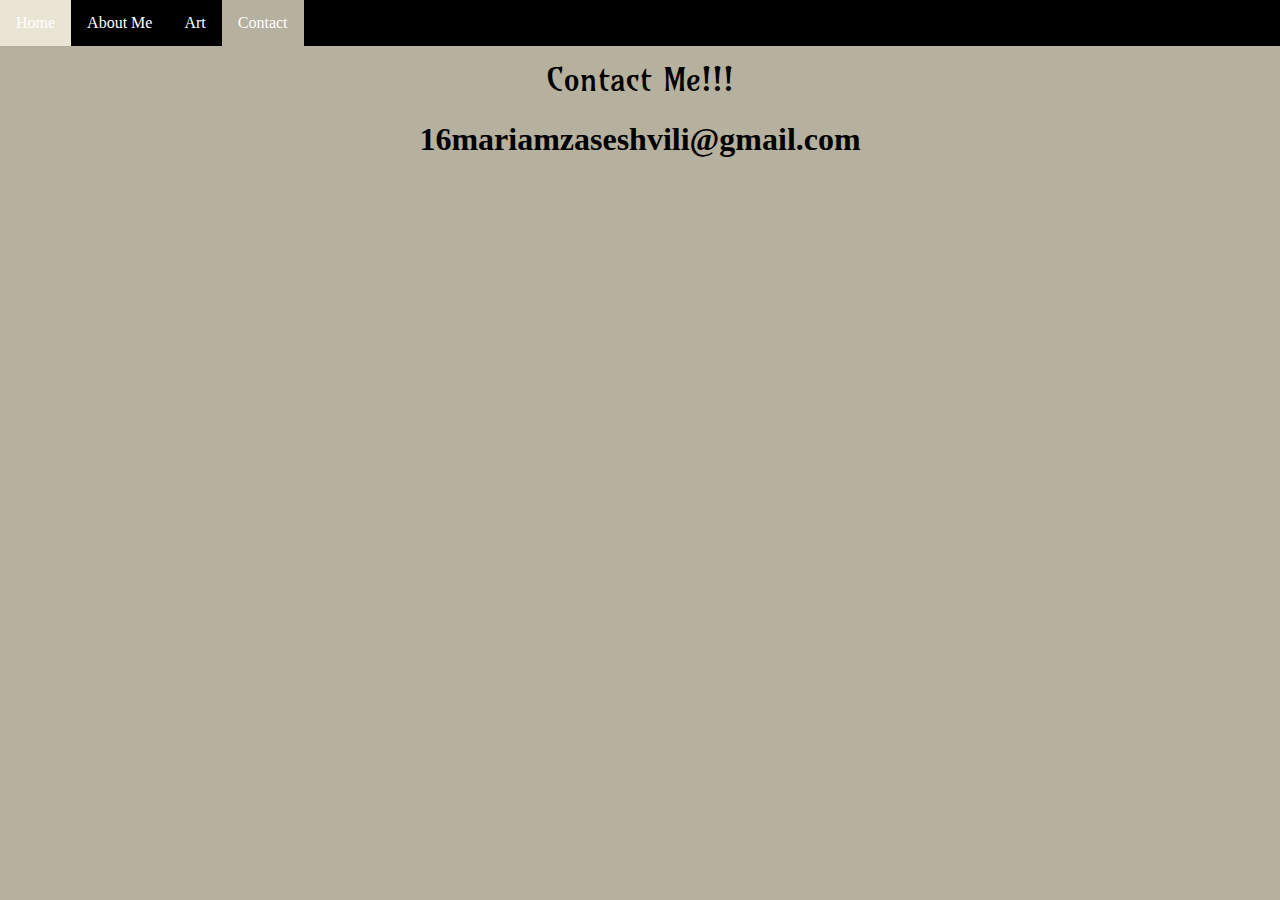
<file: contact.html>
<!DOCTYPE html>
<html>
  <head>
    <meta charset="utf-8" />
    <title>Final Project</title>
    <link href="style.css" rel="stylesheet" type="text/css" />
    <link rel="preconnect" href="https://fonts.googleapis.com">
<link rel="preconnect" href="https://fonts.gstatic.com" crossorigin>
<link href="https://fonts.googleapis.com/css2?family=Amarante&display=swap" rel="stylesheet">
    <style>
      body{
        background-color:rgb(182, 176, 159);
      }
      .amarante-regular {
  font-family: "Amarante", serif;
  font-weight: 400;
  font-style: normal;
}

      /* Styling Only Related To THIS Page */
    </style>
  </head>
  <body>
    <!-- ⬆⬆⬆⬆ Nav Bar -->
    <ul class="nav">
      <li><a href="index.html">Home</a></li>
      <li><a href="aboutme.html">About Me</a></li>
      <li><a href="art.html">Art</a></li>
      <li><a class="active" href="contact.html">Contact</a></li>
   
    </ul>
    <!-- ⬇⬇⬇⬇⬇⬇ Main Page Content -->
    <center>
   
    <h1 class="amarante-regular">Contact Me!!!</h1>
      
      <h1>
        16mariamzaseshvili@gmail.com
      </h1>
</center>
    
  </body>
</html>
</file>
<file: style.css>
/* Styling Only Related To ALL Pages */

body {
  padding-top: 30px;
  margin-left: 0px;
  margin-right: 0px;
}
/* ⬆⬆⬆⬆ Nav Bar Styling 
~~~~~ Taken From: 
https://www.w3schools.com/css/css_navbar_horizontal.asp */
ul.nav {
  list-style-type: none;
  margin: 0;
  padding: 0;
  overflow: hidden;
  background-color: black;
  position: fixed;
  top: 0;
  width: 100%;
  z-index: 999;
}

ul.nav li {
  float: left;
}

ul.nav li a {
  display: block;
  color: white;
  text-align: center;
  padding: 14px 16px;
  text-decoration: none;
}

ul.nav li a:hover:not(.active) {
  background-color:rgb(234, 228, 213);
}

ul.nav .active {
  background-color: rgb(182, 176, 159);
}

h1 {
  width: 100%;
}
</file>
